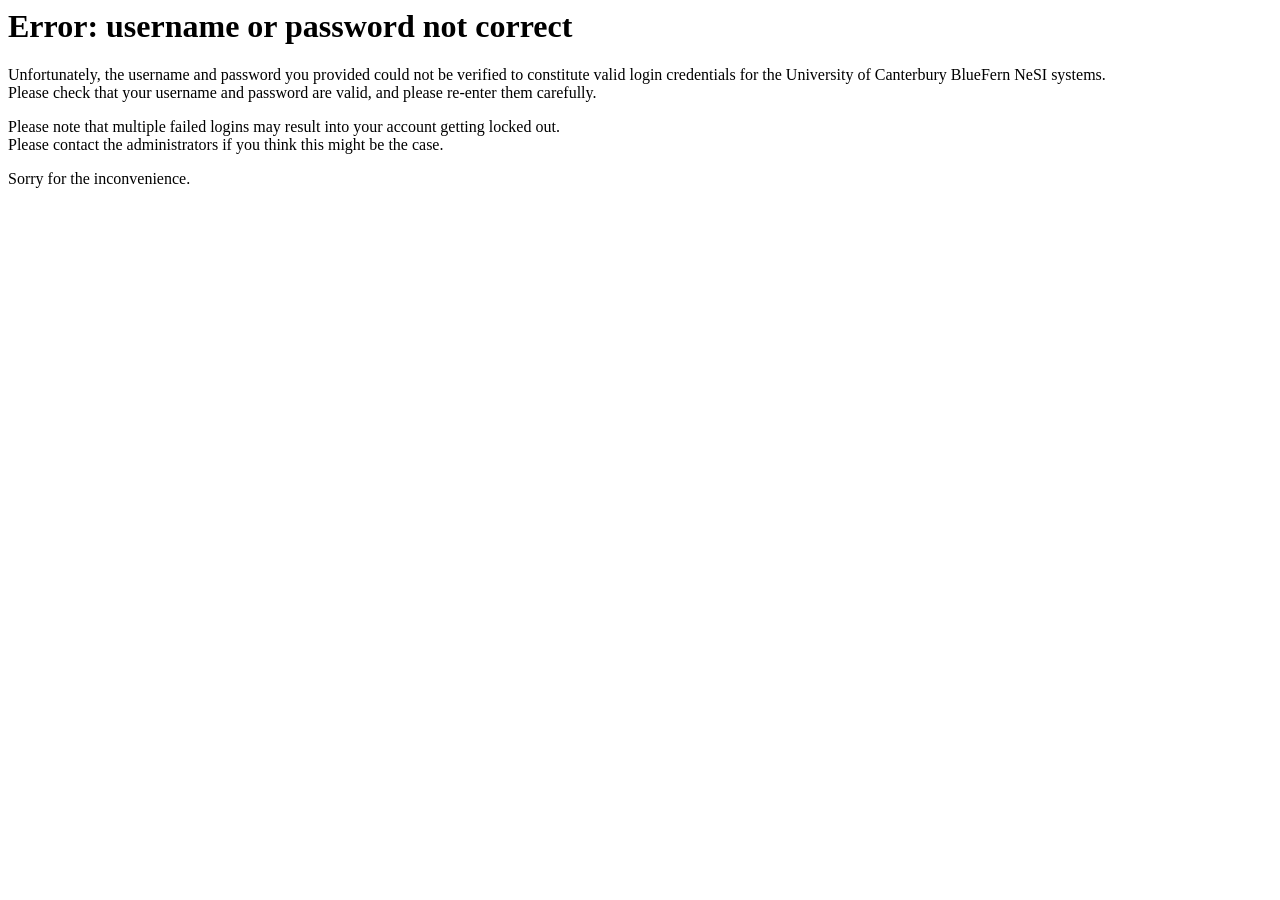
<file: df/auth/gumsauthtool/error-username.html>
<HTML>
<HEAD>
<TITLE>Error: username or password not correct</TITLE>
</HEAD>
<BODY>
<H1>Error: username or password not correct</H1>
Unfortunately, the username and password you provided could not be verified to constitute valid login credentials for the University of Canterbury BlueFern NeSI systems.<br>
Please check that your username and password are valid, and please re-enter them carefully.<p>

Please note that multiple failed logins may result into your account getting locked out.<br> 
Please contact the administrators if you think this might be the case.<p>

Sorry for the inconvenience.
</BODY>
</HTML>
</file>
